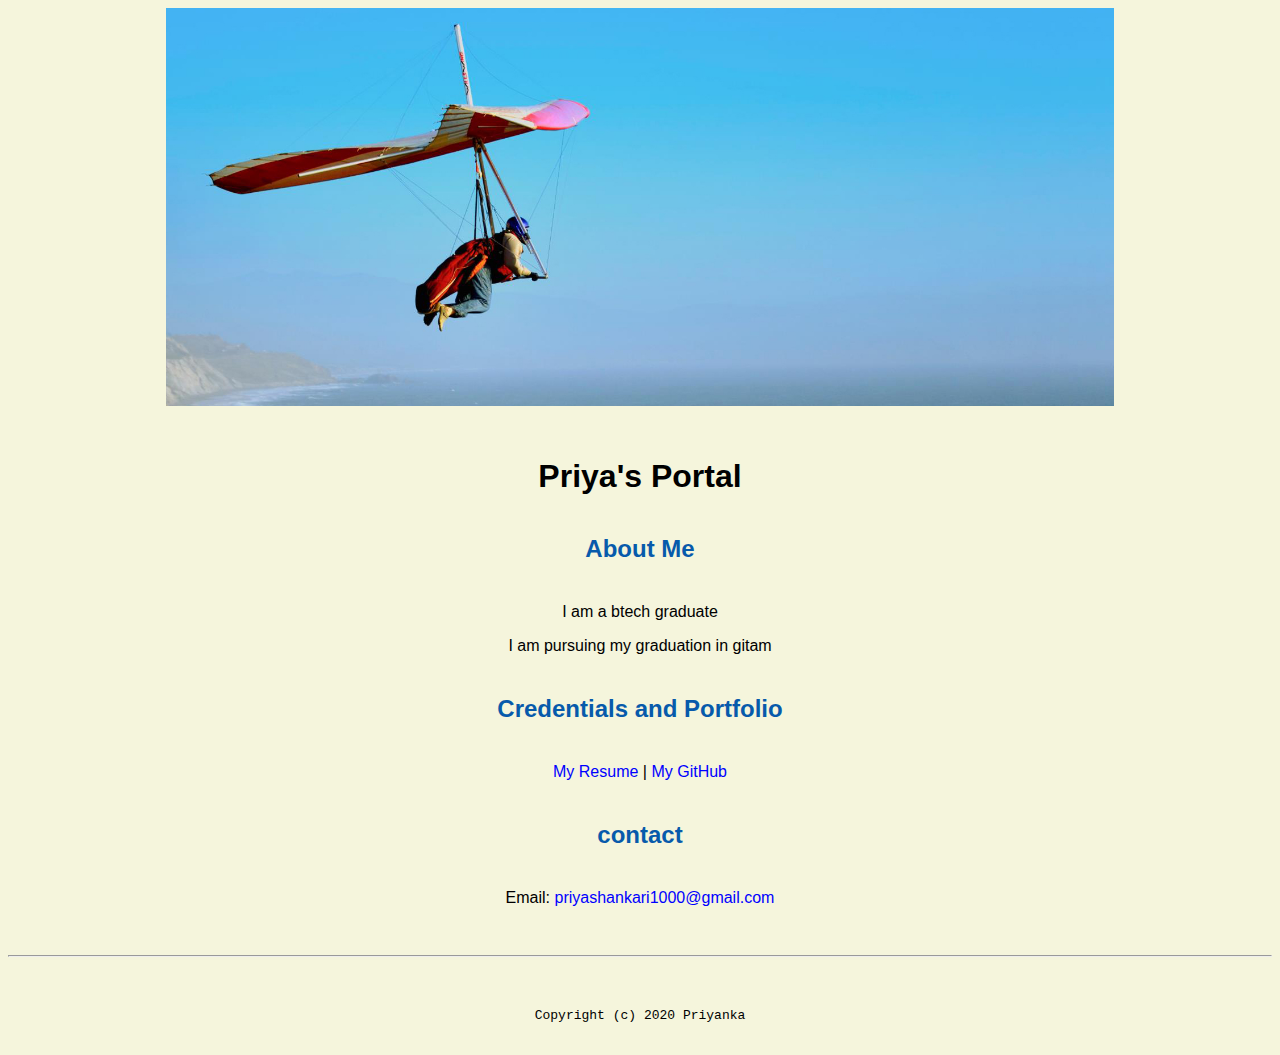
<file: index.html>
<!doctype html>

<!-- this is a comment for human! -->

<html lang="en">

  <header>
     <title>Priya's Portal</title>
     <link rel="stylesheet" href="css/master.css">
     <link rel="FavIcon" href="favico.ico" type="image/x-icon">
     <link rel="shortcut" href="favico.ico" type="image/x-icon">
     <meta name="viewport"  content="width=device-width,initial-scale=1,shrink-to-fit=no">
     <meta name="name"  content="Priya's Portal">
     <meta name="robots"  content="noindex,nofollow">



  </header>

  <body>
    <img src="images/banner.jpg" width="75%" alt="banner">
    <h1>Priya's Portal</h1>
    <h2>About Me</h2>
    <p>I am a btech graduate</p>
    <p>I am pursuing my graduation in gitam</p>
  <h2>  Credentials  and Portfolio</h2>

  <p> <a href="resume.html"> My Resume</a> | <a href="https://github.com/priyanka14052000">My GitHub</a></p>
    <h2>contact</h2>

  <p>  Email: <a href"mailto:priyashankari1000@gmail.com">priyashankari1000@gmail.com </a></p>
  </body>
  </body>
  <footer>
    <hr>
    <code>Copyright (c) 2020 Priyanka </code>

  </footer>

  </html>
</file>
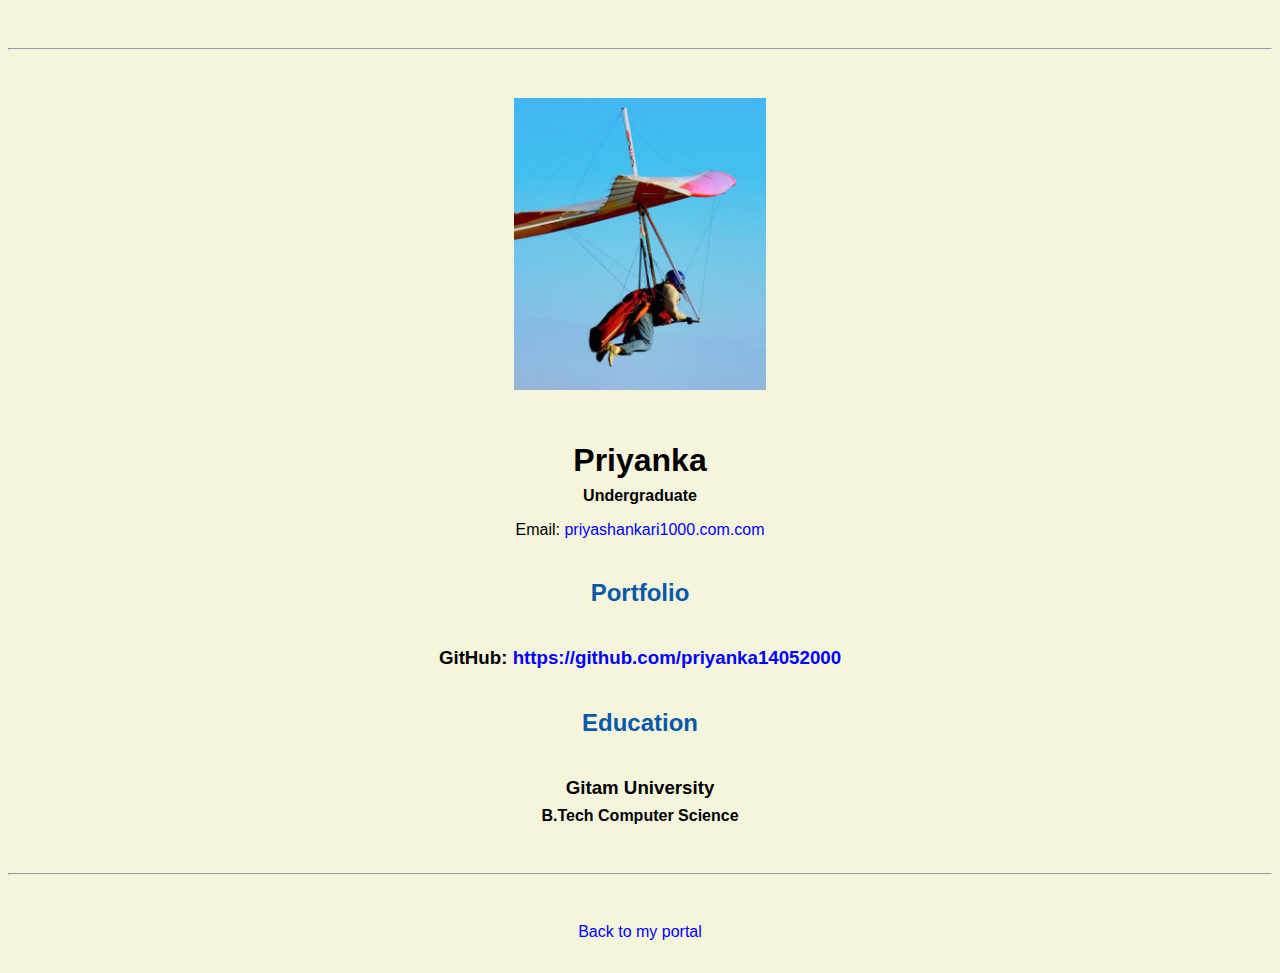
<file: resume.html>
<!doctype html>

<!-- this is a comment for human! -->

<html lang="en">

  <header>
    <title>Priyanka's Resume</title>
    <link rel="stylesheet" href="css/master.css">
    <link rel="stylesheet" href="css/master.css">
    <link rel="FavIcon" href="favico.ico" type="image/x-icon">
    <link rel="shortcut" href="favico.ico" type="image/x-icon">
    <meta name="viewport"  content="width=device-width,initial-scale=1,shrink-to-fit=no">
    <meta name="name"  content="Priya's Portal">
    <meta name="robots"  content="noindex,nofollow">

  </header>

  <body>
    <hr>

    <img src="images/headshot.jpg" alt="Priyanka's headshot" width="20%">

    <h1>Priyanka</h1>
    <h4>Undergraduate</h4>

    <p>Email: <a href="mailto:priyashankari1000.com" target="_blank">priyashankari1000.com.com</a></p>
    <!-- don't post physical address, personal phone number or other personal information on the web! -->

    <h2>Portfolio</h2>
      <h3>GitHub: <a href="https://github.com/priyanka14052000" target="_blank">https://github.com/priyanka14052000</a></h3>

    <h2>Education</h2>

    <h3>Gitam University</h3>
    <h4>B.Tech Computer Science</h4>

  </body>

  <footer>
  <hr>
  <p><a href="index.html">Back to my portal</a><p>
  </footer>

</html>
</file>
<file: css/master.css>
/* Cascading stylesheet for the website */

/* Text inside these asterisks and slashes are comments for human */

  a {
    color:blue;/* set the text color to blue here */
    text-decoration: none; /* This means we do not want hyperlinks to be underlined */
  }

  a:hover {
    color:red;/* set the text color to red here */
    text-decoration: none; /* This means we do not want hyperlinks to be underlined */
  }

  body {
    background-color: beige;
    color:black;
    font-family:Arial,Helvetica,sans-serif;
    text-align:center;/* set the background color here */

    /* set the text color to black here */
    /* set t
    he font here */
    /* set the text alignment here */
   }

  footer {
    margin-top: 2rem;
    margin-bottom: 2rem;
  }

  h1 {
    margin-bottom: 0.5rem;
    margin-top: 3rem;
   }

  h2 {
  color:#075AAB;  /* set the text color of to #075AAB here */
    /* set both the bottom margin and top margin to 2.5rem here */
    margin-bottom: 2.5rem;
    margin-top: 2.5rem;
   }

  h3 {
    margin-bottom: 0;
    margin-top: 2rem;
  }

  h4 {
    margin-bottom: 1rem;
    margin-top: 0.5rem;
  }

  h5 {
    margin-top: 0.5rem;
  }

  hr {
    margin-bottom: 3rem;
    margin-top: 3rem;
  }

  /* this controls how the bullet points in the resume page looks */
  ul {
    display: table;
    margin: 0 auto;
    text-align: left;
  }
</file>
